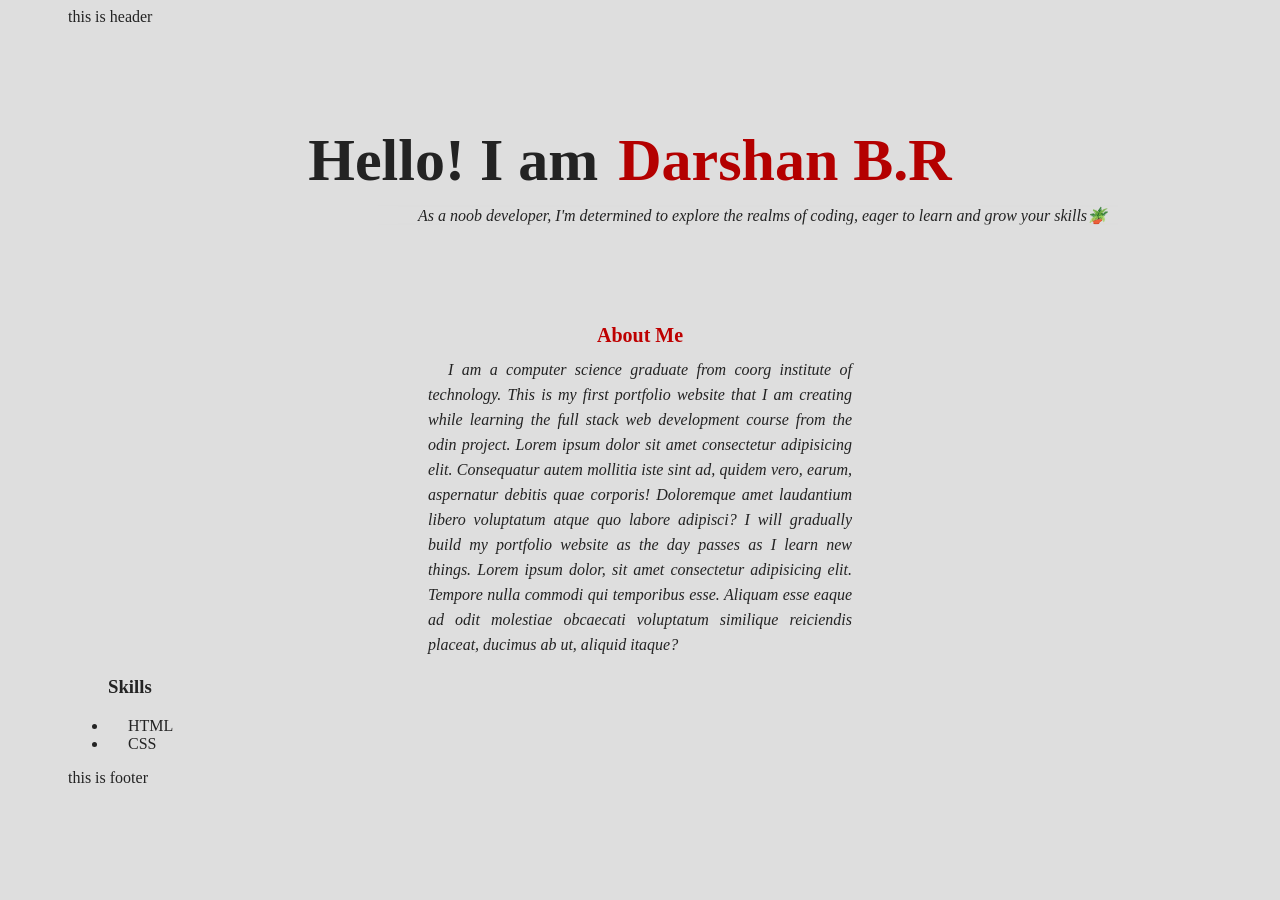
<file: index.htm>
<!DOCTYPE html>
<html lang="en">

<head>
    <meta charset="UTF-8">
    <meta name="viewport" content="width=device-width, initial-scale=1.0">
    <link rel="stylesheet" href="styles.css">
    <title>Darshan B.R</title>
</head>

<body>
    <header>
        this is header
    </header>




    <main>
        <h1><strong>Hello! I am<span>Darshan B.R</span></strong></h1>
        <p class="noob typewriter"><em>As a noob developer, I'm determined to explore the realms of coding, eager to
                learn
                and grow
                your skills🪴</em></p>

        <div class="about_me">
            <h3 id="about_h3">About Me</h3>
            <!-- Change this About me paragraph later -->
            <p class="about"><em>I am a computer science graduate from coorg institute of technology.
                    This is my first portfolio website that I am creating while learning the full stack web development
                    course
                    from the odin project.
                    <!--Lorem--> Lorem ipsum dolor sit amet consectetur adipisicing elit.
                    Consequatur autem mollitia iste sint ad, quidem vero, earum, aspernatur debitis quae corporis!
                    Doloremque amet laudantium libero voluptatum atque quo labore adipisci?
                    I will gradually build my portfolio website as the day passes as I learn new things.
                    <!--Lorem--> Lorem ipsum dolor, sit amet consectetur adipisicing elit. Tempore nulla commodi qui
                    temporibus
                    esse.
                    Aliquam esse eaque ad odit molestiae obcaecati voluptatum similique reiciendis placeat, ducimus ab
                    ut,
                    aliquid itaque?</em>

            </p>
        </div>

        <div id='skills'>
            <h3>Skills</h3>
            <ul>
                <li>HTML</li>
                <li>CSS</li>
            </ul>
        </div>


    </main>



    <footer>
        this is footer
    </footer>

</body>

</html>
</file>
<file: styles.css>
* {
    utline: 2px solid red;
    padding-left: 20px;
    padding-right: 20px;
    background-color: rgb(222, 222, 222);
    color: rgb(35, 35, 35);

}


h1 {
    text-align: center;
    font-size: 60px;
    margin-top: 100px;
}
h1 span{
    color: rgb(180, 0, 0);
}



.noob {
    margin-top: -20px;
    margin-left: 310px;
    white-space: nowrap;
    overflow: hidden;
    transform: translateY(-50%);    
}
.typewriter{
  animation: typewriter 1.5s steps(44) 1s 1 normal both,
             blinkTextCursor 500ms steps(44) infinite normal;
}
@keyframes typewriter{
  from{width: 0;}
  to{width: 700px;}
}


.about_me{
    margin-top: 90px;
}

#about_h3{
    font-size: 20px;
    color:rgb(190, 0, 0);
    text-align: center;
}

.about {
    margin: -10px 320px 0px 320px;
    line-height: 25px;
    text-align: justify;
}
</file>
